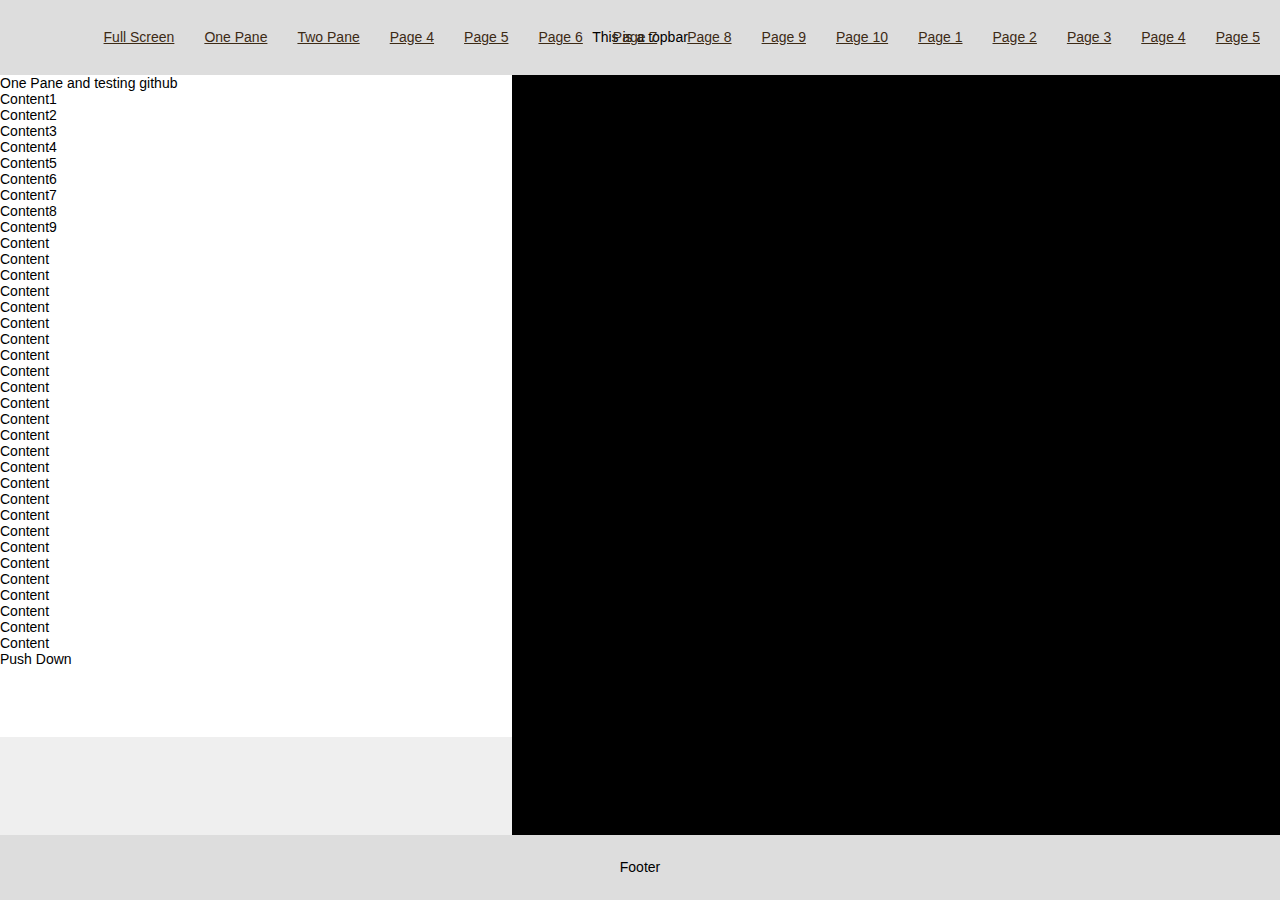
<file: converted-html/one-pane.html>
<!doctype html>
<html lang="en">
    <head>
        <meta charset="utf-8">
        <meta name="viewport" content="width=device-width, initial-scale=1.0, maximum-scale=1.0, user-scalable=0" />
        <meta name="description" content="">

        <!-- ENABLE OFFLINE APP FUNCTIONALITY -->
        <meta name="apple-mobile-web-app-capable" content="yes" />
        <!-- SET STATUS BAR STYLE -->
        <meta name="apple-mobile-web-app-status-bar-style" content="black" />

        <!-- Title block allowing child pages to override -->
        <title>Framework</title>

        <!-- Fonts -->
        <!--Font Awesome-->
        <link rel="stylesheet" href="http://cdnjs.cloudflare.com/ajax/libs/font-awesome/4.0.3/css/font-awesome.min.css">

        <!-- Favicon / touch-icon -->
        

        <!-- Styles -->
        <link href="assets/css/styles.min.css" rel="stylesheet" type="text/css" media="all"/>

        <!-- Style block allowing child pages to inject their own styles -->
        

        <!-- Modernizr -->   
        <script src="assets/js/modernizr.min.js"></script>

    </head>

    <!-- TODO: Known Issue: Side scrolling breaks on orientation change -->

    <body>

            <!-- Include -->
            

            <!-- Content block, child page inject content -->
             


<div class="container">

		<div class="nav-cont">
		<nav class="nav-main">
		<ul>
			<li><a href="index.html">Full Screen</a></li>
			<li><a href="one-pane.html">One Pane</a></li>
			<li><a href="two-pane.html">Two Pane</a></li>
			<li><a href="">Page 4</a></li>
			<li><a href="">Page 5</a></li>
			<li><a href="">Page 6</a></li>
			<li><a href="">Page 7</a></li>
			<li><a href="">Page 8</a></li>
			<li><a href="">Page 9</a></li>
			<li><a href="">Page 10</a></li>
			<li><a href="">Page 1</a></li>
			<li><a href="">Page 2</a></li>
			<li><a href="">Page 3</a></li>
			<li><a href="">Page 4</a></li>
			<li><a href="">Page 5</a></li>
		</ul>
		</nav>
	</div>

    <div class="topbar drawer">

    	<a class="menu-button">
		    <ul class="burger">
		        <li></li><li></li><li></li>
		    </ul>
    	</a>
    	<p>This is a topbar</p>
    </div>

	<div class="full-cont slideshow drawer">
		<div class="all-slides slides slide1"></div>
		
	</div>

    <div class="single-pane drawer">
		<ul>
			<p>One Pane and testing github</p>
			<li>Content1</li>
			<li>Content2</li>
			<li>Content3</li>
			<li>Content4</li>
			<li>Content5</li>
			<li>Content6</li>
			<li>Content7</li>
			<li>Content8</li>
			<li>Content9</li>
			<li>Content</li>
			<li>Content</li>
			<li>Content</li>
			<li>Content</li>
			<li>Content</li>
			<li>Content</li>
			<li>Content</li>
			<li>Content</li>
			<li>Content</li>
			<li>Content</li>
			<li>Content</li>
			<li>Content</li>
			<li>Content</li>
			<li>Content</li>
			<li>Content</li>
			<li>Content</li>
			<li>Content</li>
			<li>Content</li>
			<li>Content</li>
			<li>Content</li>
			<li>Content</li>
			<li>Content</li>
			<li>Content</li>
			<li>Content</li>
			<li>Content</li>
			<li>Content</li>
		</ul>
		<p class="push-down">Push Down</p>
    </div>

	<div class="left-pane-backdrop"></div>

	<div class="clear"></div>

    <footer class="footer-large drawer">Footer</footer>
    <footer class="footer-mobile drawer">Mobile Footer</footer>

</div>





        <!-- Script block allowing child pages to inject their own scripts -->
        

        <script src="http://code.jquery.com/jquery-1.10.2.min.js"></script>
<script src="assets/js/cycle2.min.js"></script>
<script src="assets/js/custom.min.js"></script>

    </body>
</html>
</file>
<file: converted-html/assets/css/styles.min.css>
/*! normalize.css v2.1.3 | MIT License | git.io/normalize */article,aside,details,figcaption,figure,footer,header,hgroup,main,nav,section,summary{display:block}audio,canvas,video{display:inline-block}audio:not([controls]){display:none;height:0}[hidden],template{display:none}html{-ms-text-size-adjust:100%;-webkit-text-size-adjust:100%}a{background:0 0}a:focus{outline:thin dotted}a:active,a:hover{outline:0}abbr[title]{border-bottom:1px dotted}hr{-moz-box-sizing:content-box;box-sizing:content-box;height:0}mark{background:#ff0;color:#000}pre{white-space:pre-wrap}sub,sup{line-height:0;position:relative}sup{top:-.5em}sub{bottom:-.25em}svg:not(:root){overflow:hidden}button,input,select,textarea{font-family:inherit;font-size:100%;margin:0}button,input{line-height:normal}button,select{text-transform:none}button,html input[type=button],input[type=reset],input[type=submit]{-webkit-appearance:button;cursor:pointer}button[disabled],html input[disabled]{cursor:default}input[type=checkbox],input[type=radio]{box-sizing:border-box;padding:0}input[type=search]{-webkit-appearance:textfield;-moz-box-sizing:content-box;-webkit-box-sizing:content-box;box-sizing:content-box}input[type=search]::-webkit-search-cancel-button,input[type=search]::-webkit-search-decoration{-webkit-appearance:none}button::-moz-focus-inner,input::-moz-focus-inner{border:0;padding:0}textarea{overflow:auto;vertical-align:top}a,abbr,acronym,address,applet,article,aside,audio,b,big,blockquote,body,canvas,caption,center,cite,code,dd,del,details,dfn,div,dl,dt,em,embed,fieldset,figcaption,figure,footer,form,h1,h2,h3,h4,h5,h6,header,hgroup,html,i,iframe,img,ins,kbd,label,legend,li,mark,menu,nav,object,ol,output,p,pre,q,ruby,s,samp,section,small,span,strike,strong,sub,summary,sup,table,tbody,td,tfoot,th,thead,time,tr,tt,u,ul,var,video{margin:0;padding:0;border:0;font:inherit;vertical-align:baseline}article,aside,details,figcaption,figure,footer,header,hgroup,menu,nav,section{display:block}body{line-height:1}ol,ul{list-style:none}blockquote,q{quotes:none}blockquote:after,blockquote:before,q:after,q:before{content:'';content:none}table{border-collapse:collapse;border-spacing:0}body,html{overflow-x:hidden;height:100%}body{font:14px "Helvetica Neue",sans-serif;background-color:#000}.clear{clear:both}.drawer{overflow-y:auto}.container{width:100%;position:absolute;left:0;top:0;overflow-x:hidden}.fullscreen{height:100%}.nav-main{position:fixed;top:0;right:5px;z-index:10;height:auto;overflow-y:auto}.nav-main li{float:left;position:relative;z-index:10}.nav-main a{color:#3c2a15;padding:0 15px;display:block;line-height:75px}.topbar{position:fixed;width:100%;top:0;left:0;line-height:75px;height:75px;background:#ddd;text-align:center;z-index:1}.menu-button{display:none}.burger{position:absolute;float:left;padding:10px;top:13px;left:10px}.burger li{width:26px;height:3px;background-color:#3c2a15;border-radius:3px;margin:5px 0}.full-cont{position:fixed;top:0;left:0;bottom:0;background-color:#000;width:100%;display:block;z-index:-1}.slides{position:absolute;top:0;left:0;min-height:100%;min-width:100%}.slide1{background-image:url("http://placehold.it/1280x853&text=Slide1+(1280x853)");background-repeat:no-repeat;background-position:top center;background-size:cover}.single-pane{float:left;margin-top:75px;padding-bottom:70px;background:#fff;display:inline-block;width:40%}.double-pane-left{position:fixed;margin-top:75px;margin-bottom:140px;padding-bottom:100px;background:#fff;display:inline-block;width:40%;height:auto;max-height:100%;overflow-y:auto;-webkit-overflow-scrolling:touch}.double-pane-right{float:right;margin-top:75px;padding-bottom:70px;background:#fff;display:inline-block;width:60%;overflow:hidden}.push-down{display:inline-block}.push-down-more{display:inline-block;margin-bottom:140px;padding-bottom:140px}.left-pane-backdrop{position:fixed;top:0;left:0;bottom:0;width:40%;background-color:#efefef;z-index:-1}.right-pane-backdrop{position:fixed;top:0;right:0;bottom:0;width:60%;background-color:#a9a9a9;z-index:-1}.footer-large{position:fixed;width:100%;bottom:0;left:0;height:65px;line-height:65px;background:#ddd;text-align:center;z-index:1}.footer-mobile{display:none;position:fixed;width:100%;bottom:0;left:0;height:65px;line-height:65px;background:#ddd;text-align:center;z-index:1}@media only screen and (max-width:768px){.menu-button{display:block}.nav-cont{position:fixed;top:0;height:100%;width:240px;background-color:green;overflow-x:hidden;overflow-y:auto;-webkit-overflow-scrolling:touch}.nav-main{position:absolute;top:0;left:0;width:240px;color:#fff;z-index:0}.nav-main li{display:block;float:none}.nav-main li a{padding:10px 0 10px 10px;letter-spacing:3px;font-size:16px;color:#fff;line-height:5px;background-color:maroon;margin-bottom:2px}.full-cont{z-index:0}.single-pane{margin-top:85px;padding-bottom:70px;background:#fff;display:inline-block;width:95%;margin-left:2.5%}.double-pane-left{display:none}.double-pane-right{float:none;margin-top:85px;padding-bottom:70px;background:#fff;display:inline-block;width:95%;margin-left:2.5%}.footer-large{display:none}.footer-mobile{display:block}.drawer{-webkit-transition:-webkit-transform .2s ease-in-out;-webkit-transform:translate(0,0);-moz-transition:-moz-transform .2s ease-in-out;-moz-transform:translate(0,0);-ms-transition:-ms-transform .2s ease-in-out;-ms-transform:translate(0,0);transition:transform .2s ease-in-out;transform:translate(0,0)}.container.open .drawer{-webkit-transform:translate(240px,0);-moz-transform:translate(240px,0);-ms-transform:translate(240px,0);transform:translate(240px,0)}.container.close .drawer{-webkit-transform:translate(0,0);-moz-transform:translate(0,0);-ms-transform:translate(0,0);transform:translate(0,0)}}
</file>
